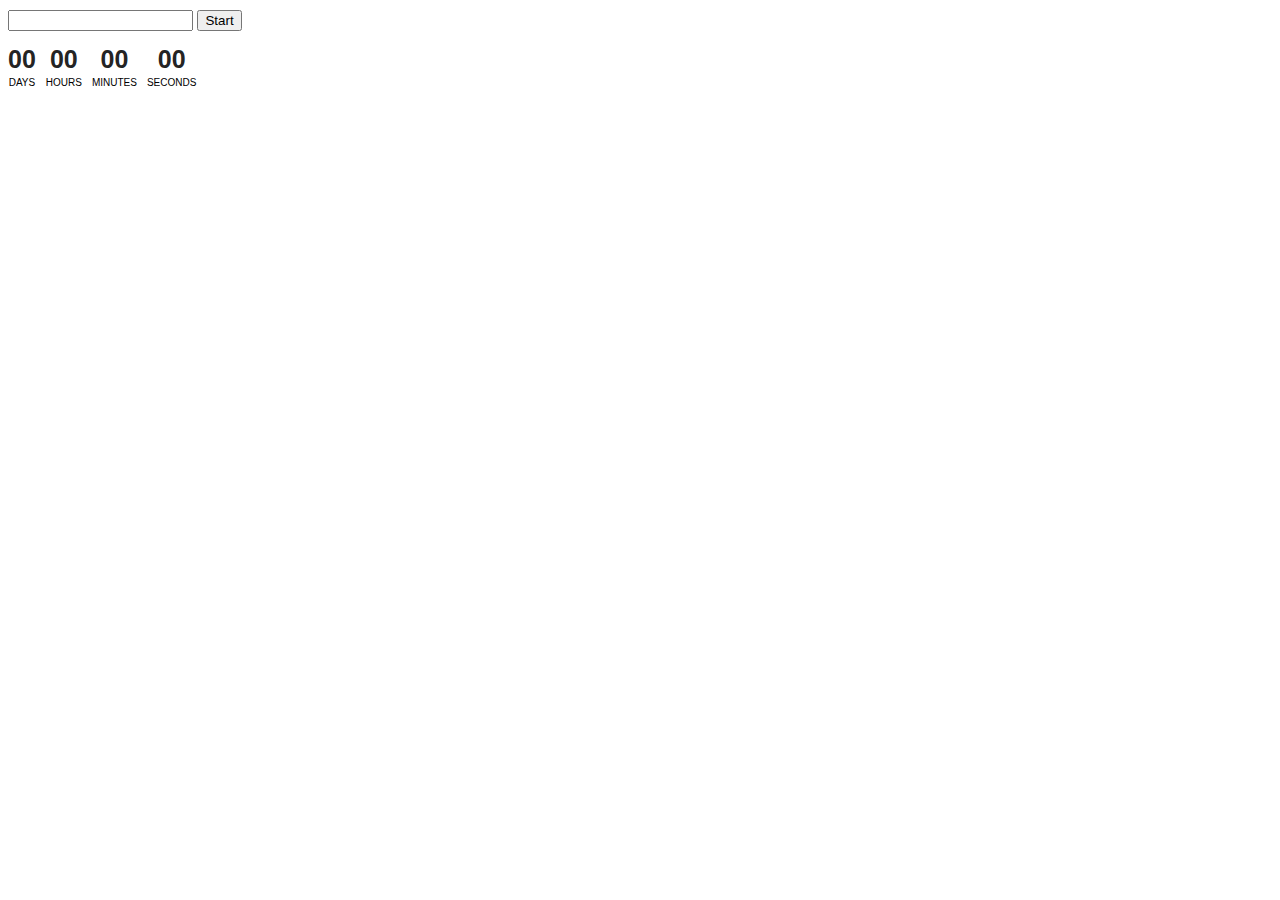
<file: src/1-timer.html>
<!DOCTYPE html>
<html lang="en">
<head>
    <meta charset="UTF-8">
    <meta name="viewport" content="width=device-width, initial-scale=1.0">
    <title>Document</title>
  <link rel="stylesheet" href="./css/styles.css" />
</head>
<body>
    <input type="text" id="datetime-picker" />
    <button type="button" data-start>Start</button>
    
    <div class="timer">
        <div class="field">
            <span class="value" data-days>00</span>
            <span class="label">Days</span>
        </div>
        <div class="field">
            <span class="value" data-hours>00</span>
            <span class="label">Hours</span>
        </div>
        <div class="field">
            <span class="value" data-minutes>00</span>
            <span class="label">Minutes</span>
        </div>
        <div class="field">
            <span class="value" data-seconds>00</span>
            <span class="label">Seconds</span>
        </div>
    </div>

    
    <script type="module" src="./js/1-timer.js"></script>
</body>
</html>
</file>
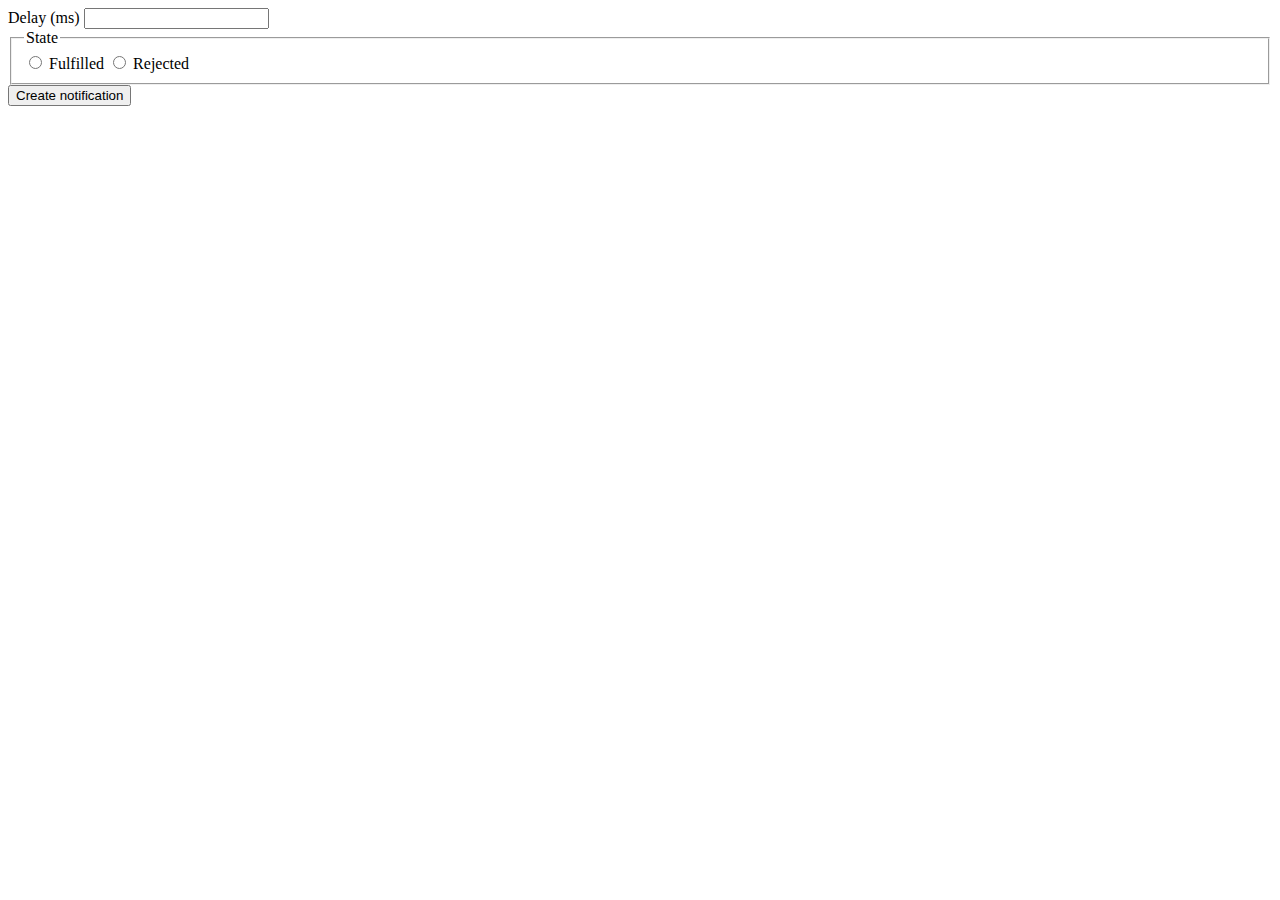
<file: src/2-snackbar.html>
<!DOCTYPE html>
<html lang="en">

<head>
    <meta charset="UTF-8" />
    <meta name="viewport" content="width=device-width, initial-scale=1.0" />
    <title>Document</title>
</head>

<body>
    <form class="form">
        <label>
            Delay (ms)
            <input type="number" name="delay" required />
        </label>

        <fieldset>
            <legend>State</legend>
            <label>
                <input type="radio" name="state" value="fulfilled" required />
                Fulfilled
            </label>
            <label>
                <input type="radio" name="state" value="rejected" required />
                Rejected
            </label>
        </fieldset>

        <button type="submit">Create notification</button>
    </form>
    <script src="./js/2-snackbar.js" type="module"></script>
</body>

</html>
</file>
<file: src/css/styles.css>
/**
  |============================
  | include css partials with
  | default @import url()
  |============================
*/
@import url('./reset.css');
@import url('./vite-promo.css');
@import url('./header.css');

:root {
  font-family: Inter, Avenir, Helvetica, Arial, sans-serif;
  font-size: 16px;
  line-height: 24px;
  font-weight: 400;

  color: #242424;
  background-color: rgba(255, 255, 255, 0.87);

  font-synthesis: none;
  text-rendering: optimizeLegibility;
  -webkit-font-smoothing: antialiased;
  -moz-osx-font-smoothing: grayscale;
  -webkit-text-size-adjust: 100%;
}


.timer {
  display: flex;
}

.field {
  display: flex;
  flex-direction: column;
  align-items: center;
  margin-top: 15px;
  margin-right: 10px;
}

.field .value {
  font-weight: bold;
  font-size: 25px;
}

.field .label {
  text-transform: uppercase;
  font-size: 10px;
  color: black;
}
</file>
